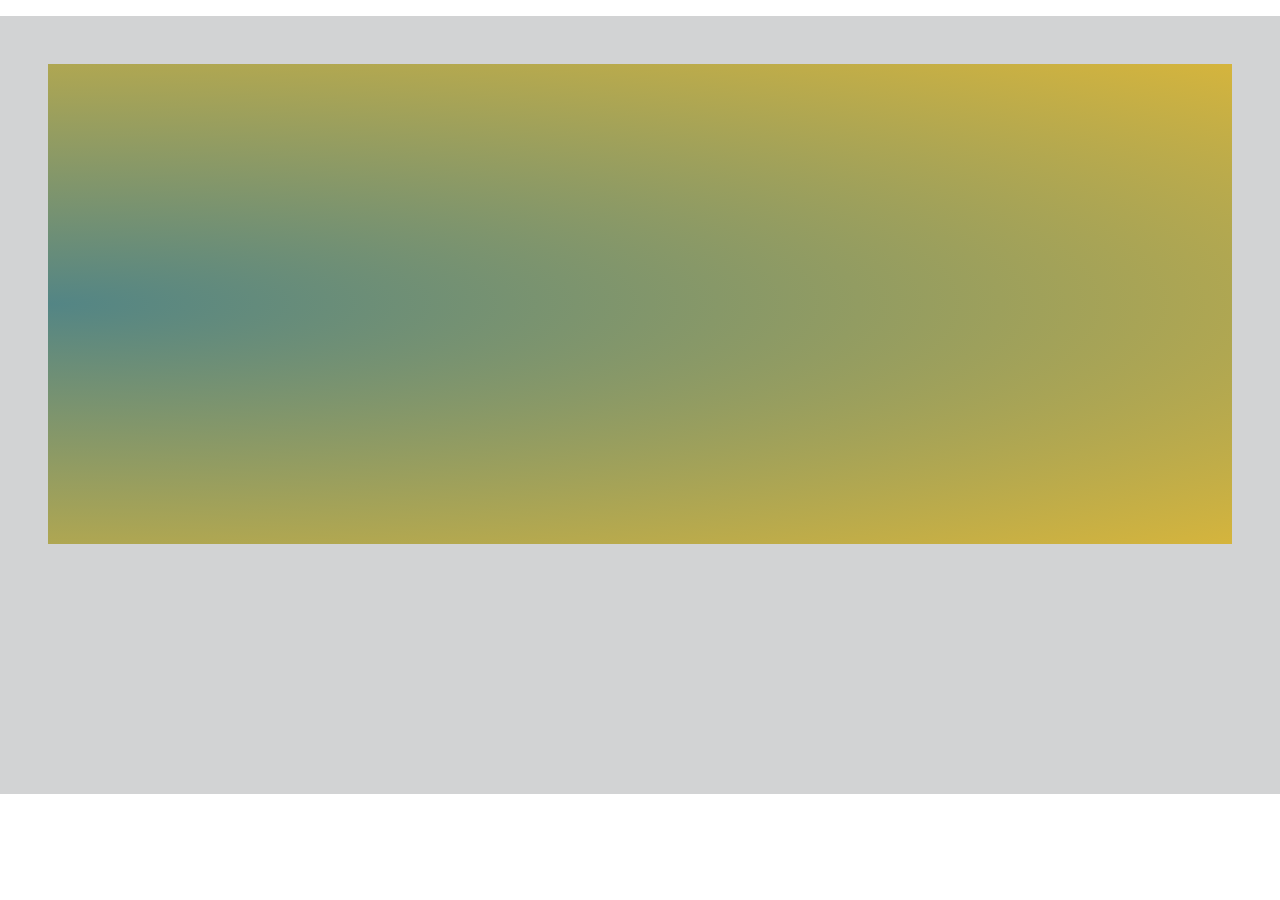
<file: Roxana-Ecommerceronuevo/detalle.html>
<!DOCTYPE html>
<html lang="en">
<head>
    <meta charset="UTF-8">
    <meta name="viewport" content="width=device-width, initial-scale=1.0">
    <title>Detalle</title>
    <link rel="stylesheet" href="./style.css">
    <script src="./js/detalle.js"></script>
    <script src="./js/carrito.js"></script>
    <script src="./js/main.js"></script>
</head>
<body>
    <main class="main-detalle">
    
        <div id="detalle-container"class="detalle-container"></div>
          <!-- Acá se cargarán los detalles del producto -->
          
        
        <div class="producto-img">
            <h2  class="titulo"></h2>
            <p id="descripcion" ></p>
            <p class="precio"></p>
        </div>
    </main> 
        
    
</body>
</html>
</file>
<file: Roxana-Ecommerceronuevo/style.css>
@import url('https://fonts.googleapis.com/css2?family=Rubik:wght@300;400;500;600;700;800;900&display=swap');

:root {
    --color-main: #5186ad;
    --color-main-light: #785ce9;
    --color-white: #f7f2f2;
    --color-gray: #e2d3d3e0;
    --color-red: #c13838;
}

* {
    margin: 0;
    padding: 0;
    box-sizing: border-box;
    font-family: 'Rubik', sans-serif;
}

h1, h2, h3, h4, h5, h6, p, a, input, textarea, ul {
    margin: 0;
    padding: 0;
}

ul {
    list-style-type: none;
}

a {
    text-decoration: none;
}

.contenedor {
    display: grid;
    grid-template-columns: 1fr 4fr;
    background: radial-gradient(ellipse at 0%,#538585, rgba(214, 170, 9, 0.746))

}

aside {
    padding: 2rem;
    padding-right: 0;
    color: var(--color-white);
    position: sticky;
    top: 0;
    height: 100vh;
    display: flex;
    flex-direction: column;
    justify-content: space-between;
}
.mariposa{
    width: 70%;
    height: 50%;
    border-radius: 100%;
}

.logo {
    font-family: Cambria, Cochin, Georgia, Times, 'Times New Roman', serif;
    font-weight: 400;
    font-size: 1.5rem;
}

.menu {
    display: flex;
    flex-direction: column;
    gap: .5rem;
}

.boton-menu {
    background-color: transparent;
    border: 0;
    color: var(--color-white);
    cursor: pointer;
    display: flex;
    align-items: center;
    gap: 1rem;
    font-weight: 600;
    padding: 1rem;
    font-size: 1.5rem;
    width: 100%;
}

.boton-menu.active {
    background-color: var(--color-white);
    color: var(--color-main);
    position: relative;
}

.boton-menu.active::before {
    content: '';
    position: absolute;
    width: 1rem;
    height: 2rem;
    bottom: 100%;
    right: 0;
    background-color: transparent;
    box-shadow: 0 1rem 0 var(--color-white);
}

.boton-menu.active::after {
    content: '';
    position: absolute;
    width: 1rem;
    height: 2rem;
    top: 100%;
    right: 0;
    background-color: transparent;
    box-shadow: 0 -1rem 0 var(--color-white);
}

.boton-menu > i.bi-hand-index-thumb-fill,
.boton-menu > i.bi-hand-index-thumb {
    transform: rotateZ(90deg);
}

.boton-carrito {
    margin-top: 2rem;
}

.numerito {
    background-color: var(--color-white);
    color: var(--color-main);
    padding: .15rem .25rem;
}

.boton-carrito.active .numerito {
    background-color: var(--color-main);
    color: var(--color-white);
}
.texto-footer {
    color: var(--color-white);
    font-size: .85rem;
}

main {
    background-color: var(--color-white);
    margin: 1rem;
    margin-left: 0;
    padding: 3rem;
}


.titulo-principal {
    color: var(--color-main);
    margin-bottom: 2rem;
}

.contenedor-productos {
    display: grid;
    grid-template-columns:repeat(4, 1fr);
    gap: 1rem;
    
}

.producto-imagen {
    width: 65%;
    height: 65%;
}

.producto-detalles {
    background-color: var(--color-main);
    color: var(--color-white);
    padding: .5rem;
    margin-top: -2rem;
    position: relative;
    display: flex;
    flex-direction: column;
    align-items: center;
    gap: .25rem;
}
.producto-detalles a{
    width: 220px;
    height: 30px;
    color: #5186ad;
    background-color: #f7f2f2;
    padding-left: 80px;
    padding-top: 5px;
}
.producto-detalles a:hover{
    background-color:#5186ad ;
    color: white;
}

.producto-titulo {
    font-size: 1rem;
}

.producto-agregar {
    border: 0;
    background-color: var(--color-white);
    color: var(--color-main);
    width: 100%;
    padding: .5rem;
    font-size: medium;
    text-transform: uppercase;
    cursor: pointer;
    border: 2px solid var(--colorr-white);
    transition: background-color .2s, color .2s;
}

.producto-agregar:hover {
    background-color: var(--color-main);
    color: var(--color-white);
}


/* CARRITO */

.contenedor-carrito {
    display: flex;
    flex-direction: column;
    gap: 1.5rem;
}

.carrito-vacio,
.carrito-comprado {
    color: var(--color-main);
    
}

.carrito-productos {
    display: flex;
    flex-direction: column;
    gap: 1rem;
   
}

.carrito-producto {
    display: flex;
    justify-content: space-between;
    align-items: center;
    background-color: var(--color-gray);
    color: var(--color-main);
    padding: .5rem;
    padding-right: 1.5rem;
}

.carrito-producto-imagen {
    width: 5rem;

}

.carrito-producto small {
    font-size: .75rem;
}
.carrito-vacio{
    font-size: 1.2rem;
}

.carrito-producto-eliminar {
    border: 0;
    background-color: transparent;
    color: var(--color-red);
    cursor: pointer;
}

.carrito-acciones {
    display: flex;
    justify-content: space-between;
}

.carrito-acciones-vaciar {
    border: 0;
    background-color: var(--color-gray);
    padding: 1rem;
    color: var(--color-main);
    text-transform: uppercase;
    cursor: pointer;
}

.carrito-acciones-derecha {
    display: flex;
}

.carrito-acciones-total {
    display: flex;
    background-color: var(--color-gray);
    padding: 1rem;
    color: var(--color-main);
    text-transform: uppercase;
    gap: 1rem;
}

.carrito-acciones-comprar {
    border: 0;
    background-color: var(--color-main);
    padding: 1rem;
    color: var(--color-white);
    text-transform: uppercase;
    cursor: pointer;
}

.header-mobile {
    display: none;
}

.close-menu {
    display: none;
}

.disabled {
    display: none;
}
.bi bi-emoji-laughing{
    color: var(--color-white);
    size: 2rem;
}

/* MEDIA QUERIES */

@media screen and (max-width: 850px) {
    .contenedor-productos {
        grid-template-columns: 1fr 1fr 1fr;
    }
}

@media screen and (max-width: 675px) {
    .contenedor-productos {
        grid-template-columns: 1fr 1fr;
    }
}

@media screen and (max-width: 600px) {

    .contenedor img {
        
        grid-template-columns: 1fr;
        padding: 1rem;
        min-height: 100vh;
        display: flex;
        flex-direction: column;
    }
    
    
    aside {
        position: fixed;
        z-index: 9;
        background-color: var(--clr-main);
        left: 0;
        box-shadow: 0 0 0 100vmax rgba(0, 0, 0, .75);
        transform: translateX(-100%);
        opacity: 0;
        visibility: hidden;
        transition: .2s;
    }
    aside.mariposa{
        width: 70%;
        height: 50%;
        border-radius: 100%;
    }


    .aside-visible {
        transform: translateX(0);
        opacity: 1;
        visibility: visible;
    }

    .boton-menu.active::before,
    .boton-menu.active::after {
        display: none;
    }

    main {
        margin: 1rem;
        margin-top: 0;
        padding: 2rem;
    }

    .contenedor-productos {
        grid-template-columns: 1fr 1fr;
    }

    .header-mobile {
        padding: 1rem;
        display: flex;
        justify-content: space-between;
        align-items: center;
    }

    .header-mobile .logo {
        color: var(--color-gray);
    }

    .open-menu, .close-menu {
        background-color: transparent;
        color: var(--color-gray);
        border: 0;
        font-size: 2rem;
        cursor: pointer;
    }

    .close-menu {
        display: block;
        position: absolute;
        top: 1rem;
        right: 1rem;
    }

    .carrito-producto {
        gap: 1rem;
        flex-wrap: wrap;
        justify-content: flex-start;
        padding: .5rem;
    }

    .carrito-producto-subtotal {
        display: none;
    }

    .carrito-acciones {
        flex-wrap: wrap;
        row-gap: 1rem;
    }
    

}



@media screen and (max-width: 400px) {
    .contenedor-productos {
        grid-template-columns: 1fr;
    }
}


/* detalle*/

.main-detalle{
    width: 100%;
    background-color: #d2d3d4;
}
#detalle-container{
    width: 100%;
    height: 480px;
    background: radial-gradient(ellipse at 0%,#538585, rgba(214, 170, 9, 0.746)) 
    
}
#detalle-container h2{
    position: absolute;
    color:var(--color-white);
    font-size: 22px;
    margin-left: 26%;
    margin-top: 86px;
} 
#detalle-container img{
    width: 200px;
    height: 300px;
    position: absolute;
    margin-left: 5%;
    margin-top: 90px;
} 

/*efecto filtro en foto  */
#detalle-container img{
    transition:0.8s ease;
}
  
#detalle-container img:hover{
    transition: all 0.6s ease;
    filter:brightness(40%);
}

.producto-img p{
    color:var(--color-white);
    width: 350px;
    font-size: 17px;
    margin-left: 28.1%;
    padding-top: 160px;
    text-align: left;
    line-height: 30px;

} 
.precio{
    margin-top: -10%;
    margin-left: 13px;
}
</file>
